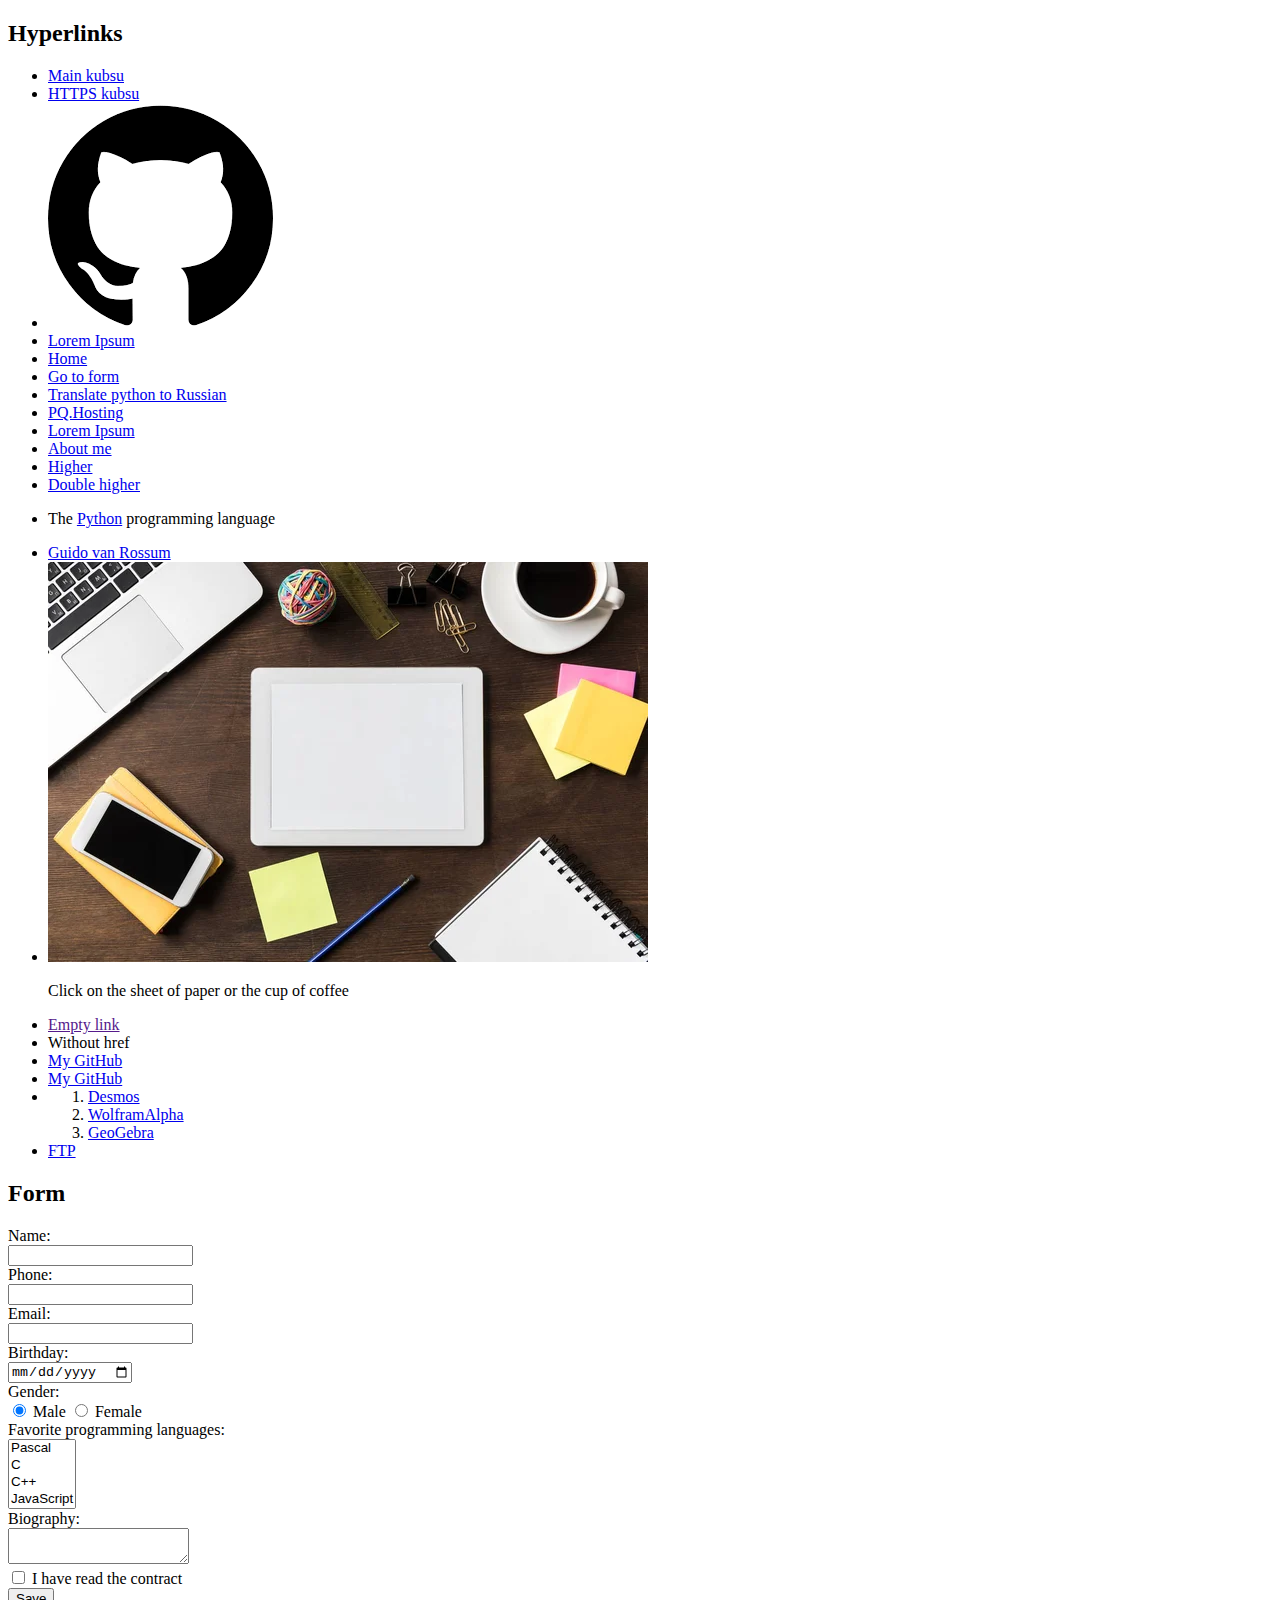
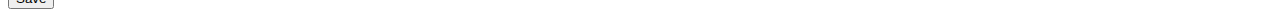
<file: task1/index.html>
<!DOCTYPE html>

<html lang="en">

  <head>
    <title>The first task</title>
  </head>

  <body>

    <main>
      <section id="hyperlinks">
        <h2>Hyperlinks</h2>

        <ul>
          <li>
            <a title="Main kubsu" href="http://www.kubsu.ru/ru">Main kubsu</a>
          </li>
          <li>
            <a title="HTTPS kubsu" href="https://www.kubsu.ru/ru">
              HTTPS kubsu</a>
          </li>
          <li>
            <a title="GitHub" href="https://github.com">
              <img src="logo.png" alt="GitHub logo" />
            </a>
          </li>
          <li>
            <a title="Lorem Ipsum" href="/lorem.html">Lorem Ipsum</a>
          </li>
          <li>
            <a title="Home" href="/">Home</a>
          </li>
          <li>
            <a title="Form" href="#form">Go to form</a>
          </li>
          <li>
            <a title="Translate python"
              href="https://translate.google.com/?sl=en&tl=ru&text=python">
              Translate python to Russian</a>
          </li>
          <li>
            <a title="PQ.Hosting"
              href="https://bill.pq.hosting/billmgr?id=10092024">
              PQ.Hosting</a>
          </li>
          <li>
            <a title="Lorem Ipsum" href="./lorem.html">Lorem Ipsum</a>
          </li>
          <li>
            <a title="About me" href="./about/me.html">About me</a>
          </li>
          <li>
            <a title="Higher" href="../higher">Higher</a>
          </li>
          <li>
            <a title="Double higher" href="../../dhigher">Double higher</a>
          </li>
          <li>
            <p>The <a title="CPython" href="https://github.com/python/cpython">
              Python</a> programming language</p>
          </li>
          <li>
            <a title="Guido van Rossum"
              href="https://en.wikipedia.org/wiki/Guido_van_Rossum#Python">
              Guido van Rossum
            </a>
          </li>
          <li>
            <img src="workmap.webp" alt="Workmap" usemap="#workmap" 
              style="width: 600px; height: 400px;"/>

            <map name="workmap">
              <area shape="rect" coords="200,100,440,290"
                alt="Sheet of paper" href="/lorem.html" title="Lorem Ipsum" />
              <area shape="circle" coords="505,10,83" alt="Coffee"
                href="https://en.wikipedia.org/wiki/Coffee" title="Coffee" />
            </map>

            <p>Click on the sheet of paper or the cup of coffee</p>
          </li>
          <li>
            <a title="Empty link" href="">Empty link</a>
          </li>
          <li>
            <a title="Without href">Without href</a>
          </li>
          <li>
            <a title="My GitHub" rel="nofollow"
              href="https://github.com/DiSkills">My GitHub</a>
          </li>
          <li>
            <!--noindex-->
            <a title="My GitHub" rel="nofollow"
              href="https://github.com/DiSkills">My GitHub</a>
            <!--/noindex-->
          </li>
          <li>
            <ol>
              <li>
                <a title="Desmos" href="https://www.desmos.com/">Desmos</a>
              </li>
              <li>
                <a title="WolframAlpha" href="https://www.wolframalpha.com/">
                  WolframAlpha</a>
              </li>
              <li>
                <a title="GeoGebra" href="https://www.geogebra.org/">
                  GeoGebra</a>
              </li>
            </ol>
          </li>
          <li>
            <a title="FTP" href="ftp://user:password@example.com/file.txt">
              FTP</a>
          </li>
        </ul>
      </section>

      <section id="form">
        <h2>Form</h2>

        <form action="/" method="POST">
          <label>
            Name:<br />
            <input name="name" required />
          </label><br />

          <label>
            Phone:<br />
            <input type="tel" name="phone" required />
          </label><br />

          <label>
            Email:<br />
            <input type="email" name="email" required />
          </label><br />

          <label>
            Birthday:<br />
            <input type="date" name="birthday" />
          </label><br />

          Gender:<br />
          <label>
            <input type="radio" checked="checked" name="gender"
              value="male" /> Male
          </label>
          <label>
            <input type="radio" name="gender" value="female" /> Female
          </label><br />

          <label>
            Favorite programming languages:<br />
            <select name="languages" multiple="multiple">
              <option value="Pascal">Pascal</option>
              <option value="C">C</option>
              <option value="C++">C++</option>
              <option value="JavaScript">JavaScript</option>
              <option value="PHP">PHP</option>
              <option value="Python">Python</option>
              <option value="Java">Java</option>
              <option value="Haskel">Haskel</option>
              <option value="Clojure">Clojure</option>
              <option value="Prolog">Prolog</option>
              <option value="Scala">Scala</option>
            </select>
          </label><br />

          <label>
            Biography:<br />
            <textarea name="biography"></textarea>
          </label><br />

          <label>
            <input type="checkbox" name="familiarized" required />
            I have read the contract
          </label><br />

          <button type="submit">Save</button>
        </form>
      </section>
    </main>

  </body>

</html>
</file>
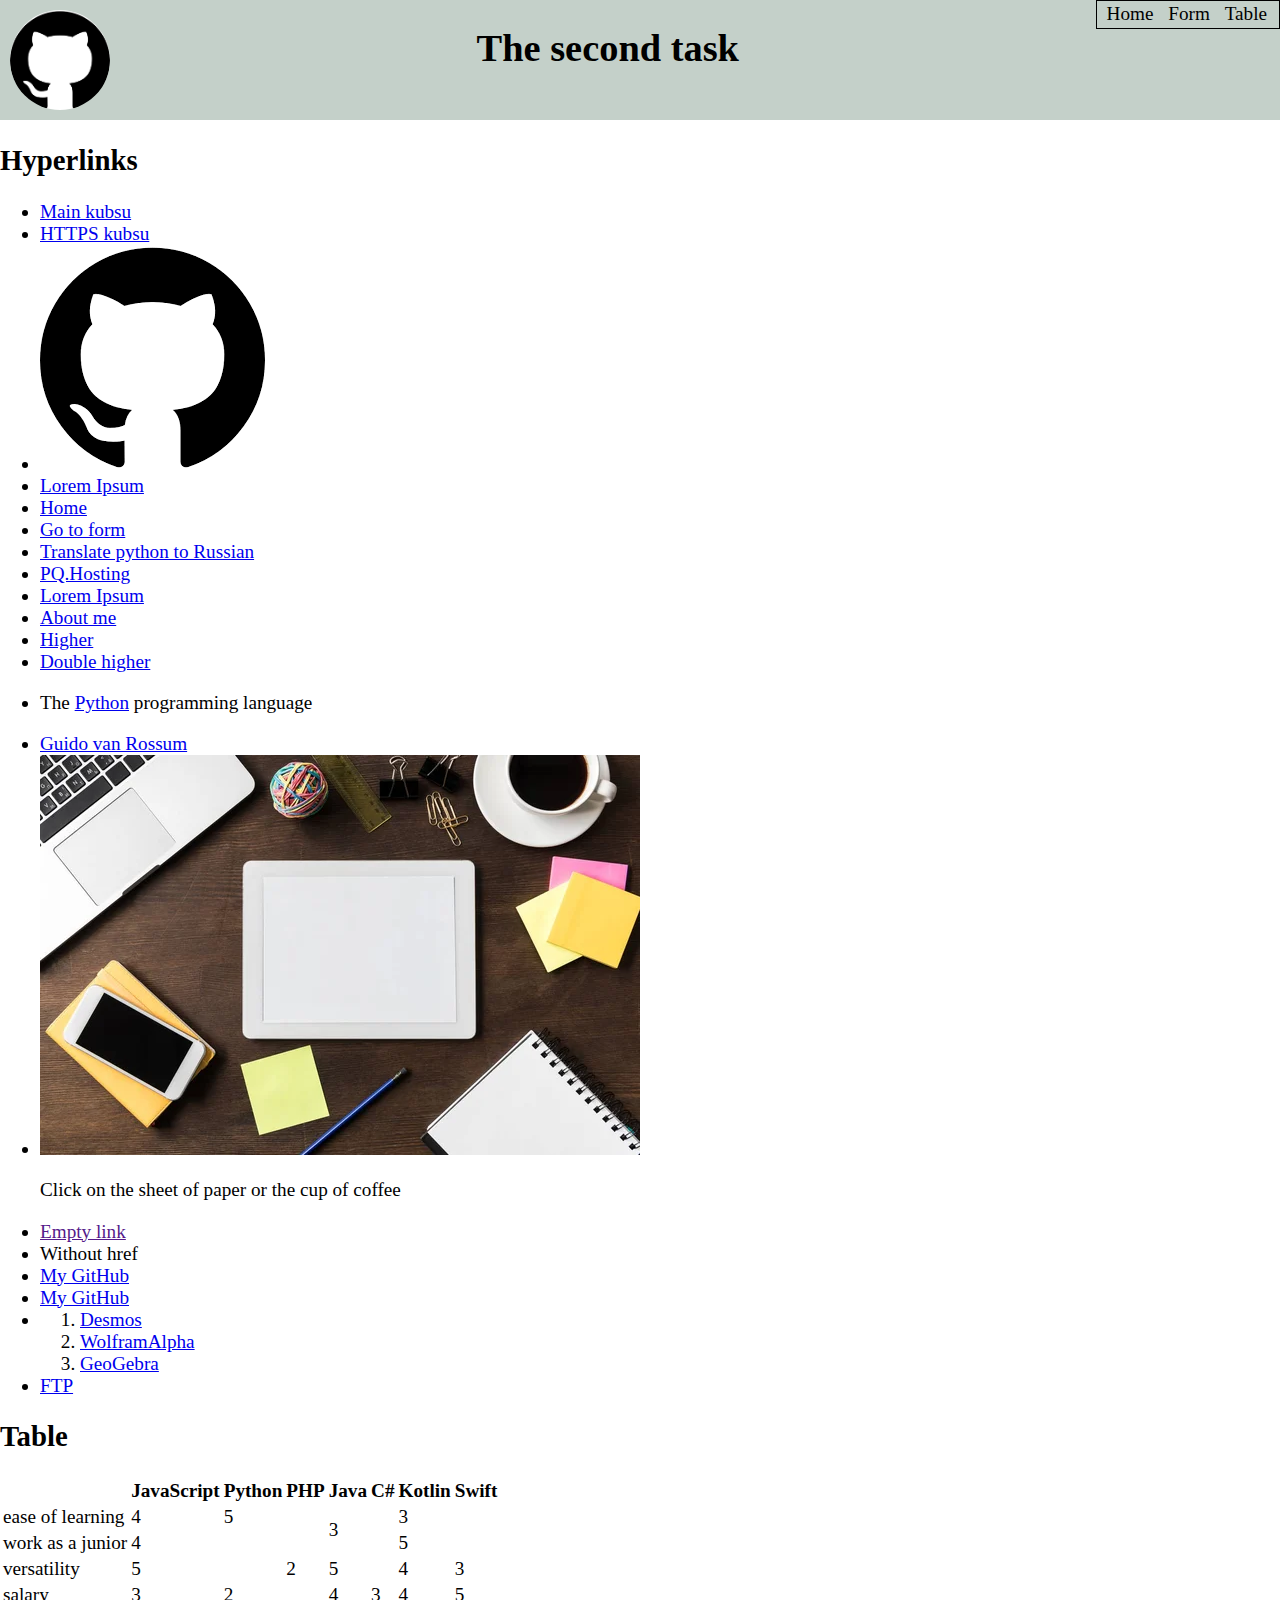
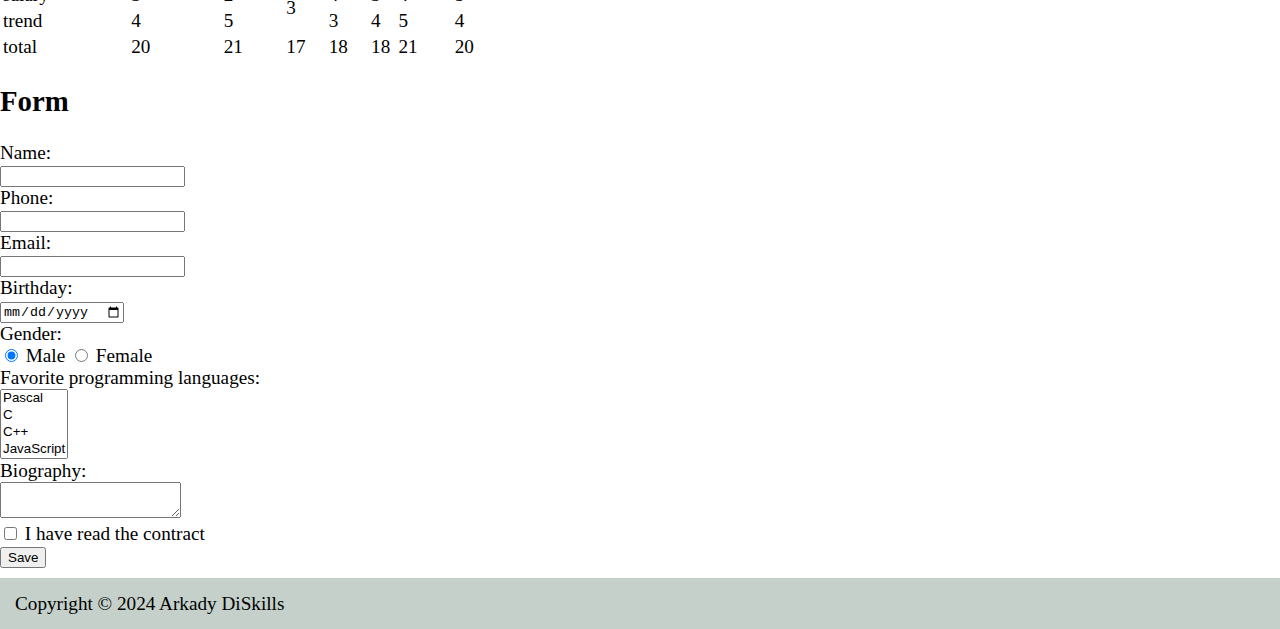
<file: task2/index.html>
<!DOCTYPE html>

<html lang="en">

  <head>
    <title>The second task</title>

    <link rel="stylesheet" href="style.css" />
  </head>

  <body>

    <header>
      <img id="main-logo" src="logo.png" alt="logo" />

      <h1 id="site-name">The second task</h1>

      <nav>
        <ul>
          <li>
            <a title="Home" href="/">Home</a>
          </li>
          <li>
            <a title="Form" href="#form">Form</a>
          </li>
          <li>
            <a title="Table" href="#table">Table</a>
          </li>
        </ul>
      </nav>
    </header>

    <main>
      <section class="content" id="hyperlinks">
        <h2>Hyperlinks</h2>

        <ul>
          <li>
            <a title="Main kubsu" href="http://www.kubsu.ru/ru">Main kubsu</a>
          </li>
          <li>
            <a title="HTTPS kubsu" href="https://www.kubsu.ru/ru">
              HTTPS kubsu</a>
          </li>
          <li>
            <a title="GitHub" href="https://github.com">
              <img src="logo.png" alt="GitHub logo" />
            </a>
          </li>
          <li>
            <a title="Lorem Ipsum" href="/lorem.html">Lorem Ipsum</a>
          </li>
          <li>
            <a title="Home" href="/">Home</a>
          </li>
          <li>
            <a title="Form" href="#form">Go to form</a>
          </li>
          <li>
            <a title="Translate python"
              href="https://translate.google.com/?sl=en&tl=ru&text=python">
              Translate python to Russian</a>
          </li>
          <li>
            <a title="PQ.Hosting"
              href="https://bill.pq.hosting/billmgr?id=10092024">
              PQ.Hosting</a>
          </li>
          <li>
            <a title="Lorem Ipsum" href="./lorem.html">Lorem Ipsum</a>
          </li>
          <li>
            <a title="About me" href="./about/me.html">About me</a>
          </li>
          <li>
            <a title="Higher" href="../higher">Higher</a>
          </li>
          <li>
            <a title="Double higher" href="../../dhigher">Double higher</a>
          </li>
          <li>
            <p>The <a title="CPython" href="https://github.com/python/cpython">
              Python</a> programming language</p>
          </li>
          <li>
            <a title="Guido van Rossum"
              href="https://en.wikipedia.org/wiki/Guido_van_Rossum#Python">
              Guido van Rossum
            </a>
          </li>
          <li>
            <img id="workmap" src="workmap.webp" alt="Workmap"
              usemap="#workmap" />

            <map name="workmap">
              <area shape="rect" coords="200,100,440,290"
                alt="Sheet of paper" href="/lorem.html" title="Lorem Ipsum" />
              <area shape="circle" coords="505,10,83" alt="Coffee"
                href="https://en.wikipedia.org/wiki/Coffee" title="Coffee" />
            </map>

            <p>Click on the sheet of paper or the cup of coffee</p>
          </li>
          <li>
            <a title="Empty link" href="">Empty link</a>
          </li>
          <li>
            <a title="Without href">Without href</a>
          </li>
          <li>
            <a title="My GitHub" rel="nofollow"
              href="https://github.com/DiSkills">My GitHub</a>
          </li>
          <li>
            <!--noindex-->
            <a title="My GitHub" rel="nofollow"
              href="https://github.com/DiSkills">My GitHub</a>
            <!--/noindex-->
          </li>
          <li>
            <ol>
              <li>
                <a title="Desmos" href="https://www.desmos.com/">Desmos</a>
              </li>
              <li>
                <a title="WolframAlpha" href="https://www.wolframalpha.com/">
                  WolframAlpha</a>
              </li>
              <li>
                <a title="GeoGebra" href="https://www.geogebra.org/">
                  GeoGebra</a>
              </li>
            </ol>
          </li>
          <li>
            <a title="FTP" href="ftp://user:password@example.com/file.txt">
              FTP</a>
          </li>
        </ul>
      </section>

      <section class="content" id="table">
        <h2>Table</h2>

        <table>
          <thead>
            <tr>
              <th></th>
              <th>JavaScript</th>
              <th>Python</th>
              <th>PHP</th>
              <th>Java</th>
              <th>C#</th>
              <th>Kotlin</th>
              <th>Swift</th>
            </tr>
          </thead>
          <tbody>
            <tr>
              <td>ease of learning</td>
              <td>4</td>
              <td colspan="2">5</td>
              <td colspan="2" rowspan="2">3</td>
              <td colspan="2">3</td>
            </tr>
            <tr>
              <td>work as a junior</td>
              <td colspan="3">4</td>
              <td colspan="2">5</td>
            </tr>
            <tr>
              <td>versatility</td>
              <td colspan="2">5</td>
              <td>2</td>
              <td colspan="2">5</td>
              <td>4</td>
              <td>3</td>
            </tr>
            <tr>
              <td>salary</td>
              <td>3</td>
              <td>2</td>
              <td rowspan="2">3</td>
              <td>4</td>
              <td>3</td>
              <td>4</td>
              <td>5</td>
            </tr>
            <tr>
              <td>trend</td>
              <td>4</td>
              <td>5</td>
              <td>3</td>
              <td>4</td>
              <td>5</td>
              <td>4</td>
            </tr>
            <tr>
              <td>total</td>
              <td>20</td>
              <td>21</td>
              <td>17</td>
              <td>18</td>
              <td>18</td>
              <td>21</td>
              <td>20</td>
            </tr>
          </tbody>
        </table>
      </section>

      <section class="content" id="form">
        <h2>Form</h2>

        <form action="/" method="POST">
          <label>
            Name:<br />
            <input name="name" required />
          </label><br />

          <label>
            Phone:<br />
            <input type="tel" name="phone" required />
          </label><br />

          <label>
            Email:<br />
            <input type="email" name="email" required />
          </label><br />

          <label>
            Birthday:<br />
            <input type="date" name="birthday" />
          </label><br />

          Gender:<br />
          <label>
            <input type="radio" checked="checked" name="gender"
              value="male" /> Male
          </label>
          <label>
            <input type="radio" name="gender" value="female" /> Female
          </label><br />

          <label>
            Favorite programming languages:<br />
            <select name="languages" multiple="multiple">
              <option value="Pascal">Pascal</option>
              <option value="C">C</option>
              <option value="C++">C++</option>
              <option value="JavaScript">JavaScript</option>
              <option value="PHP">PHP</option>
              <option value="Python">Python</option>
              <option value="Java">Java</option>
              <option value="Haskel">Haskel</option>
              <option value="Clojure">Clojure</option>
              <option value="Prolog">Prolog</option>
              <option value="Scala">Scala</option>
            </select>
          </label><br />

          <label>
            Biography:<br />
            <textarea name="biography"></textarea>
          </label><br />

          <label>
            <input type="checkbox" name="familiarized" required />
            I have read the contract
          </label><br />

          <button type="submit">Save</button>
        </form>
      </section>
    </main>

    <footer>
      <div>
        Copyright &copy;
        <time datetime="2024">2024</time>
        Arkady DiSkills
      </div>
    </footer>

  </body>

</html>
</file>
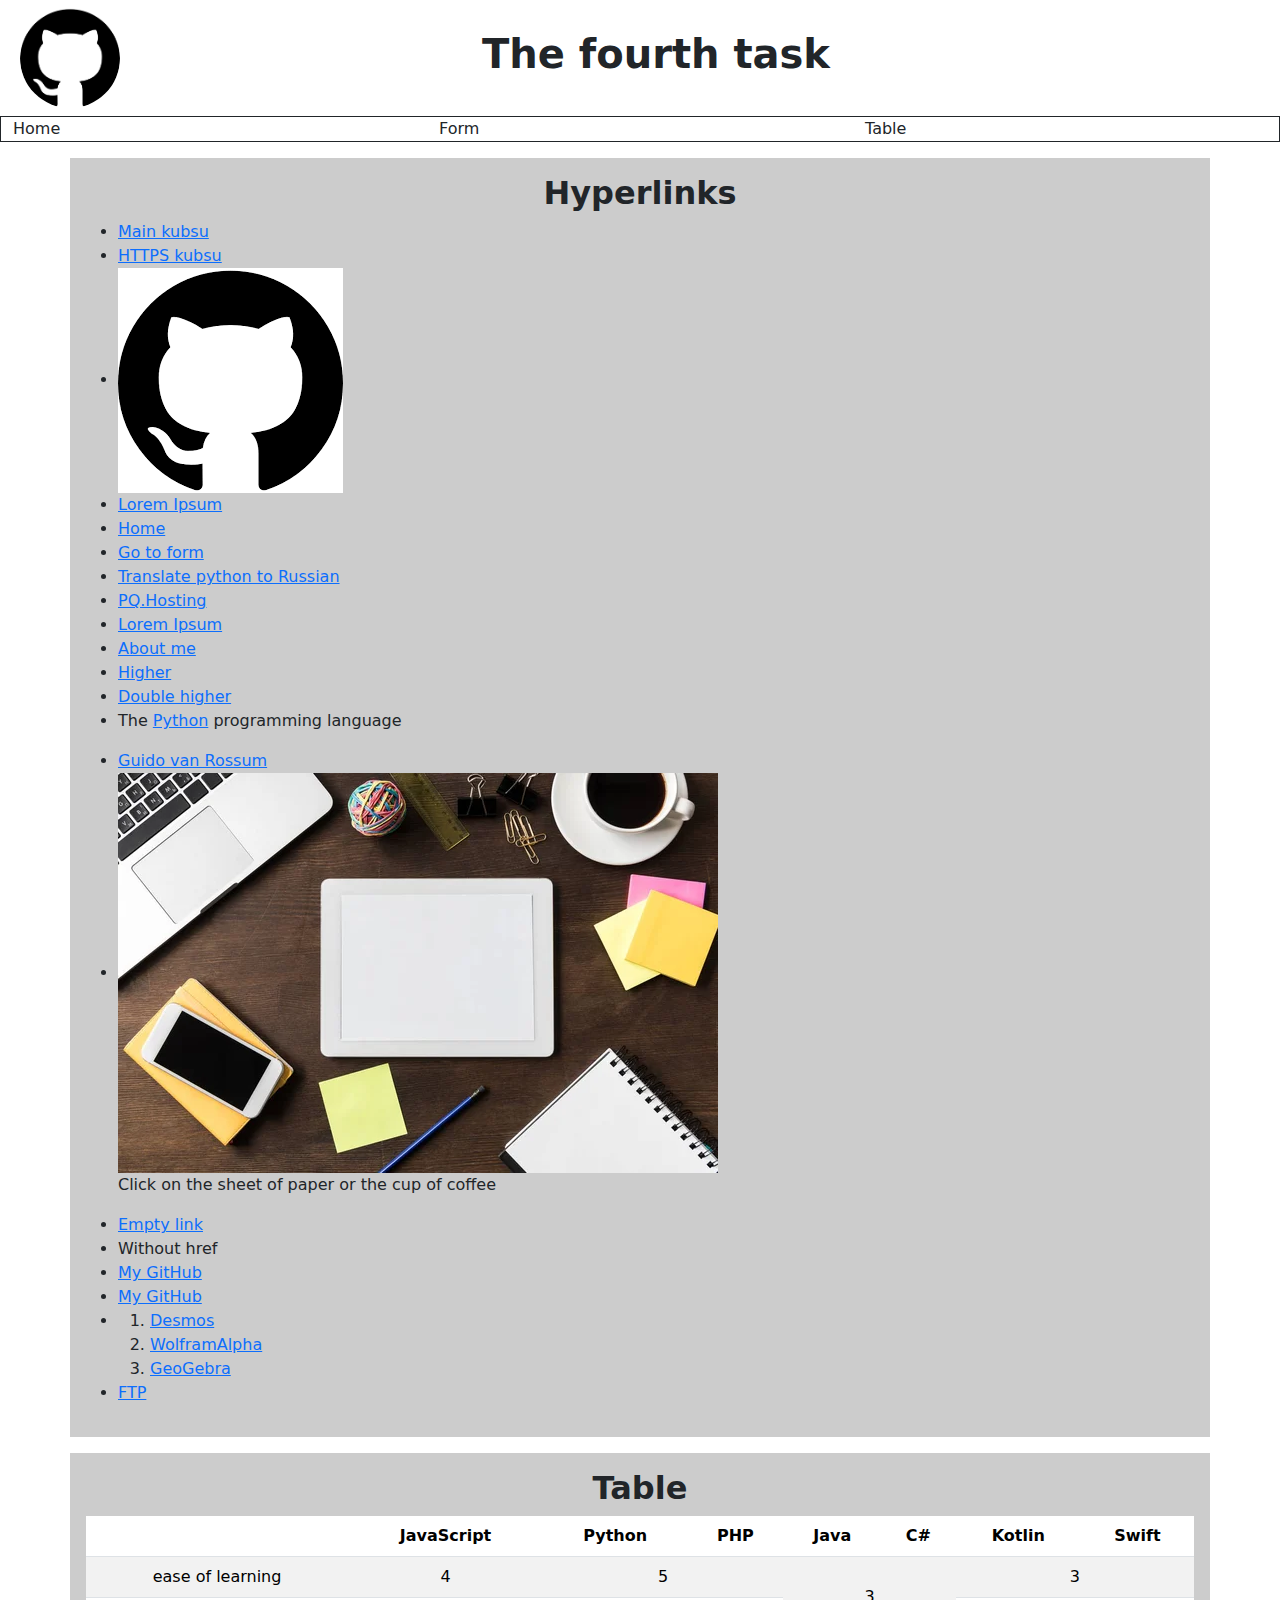
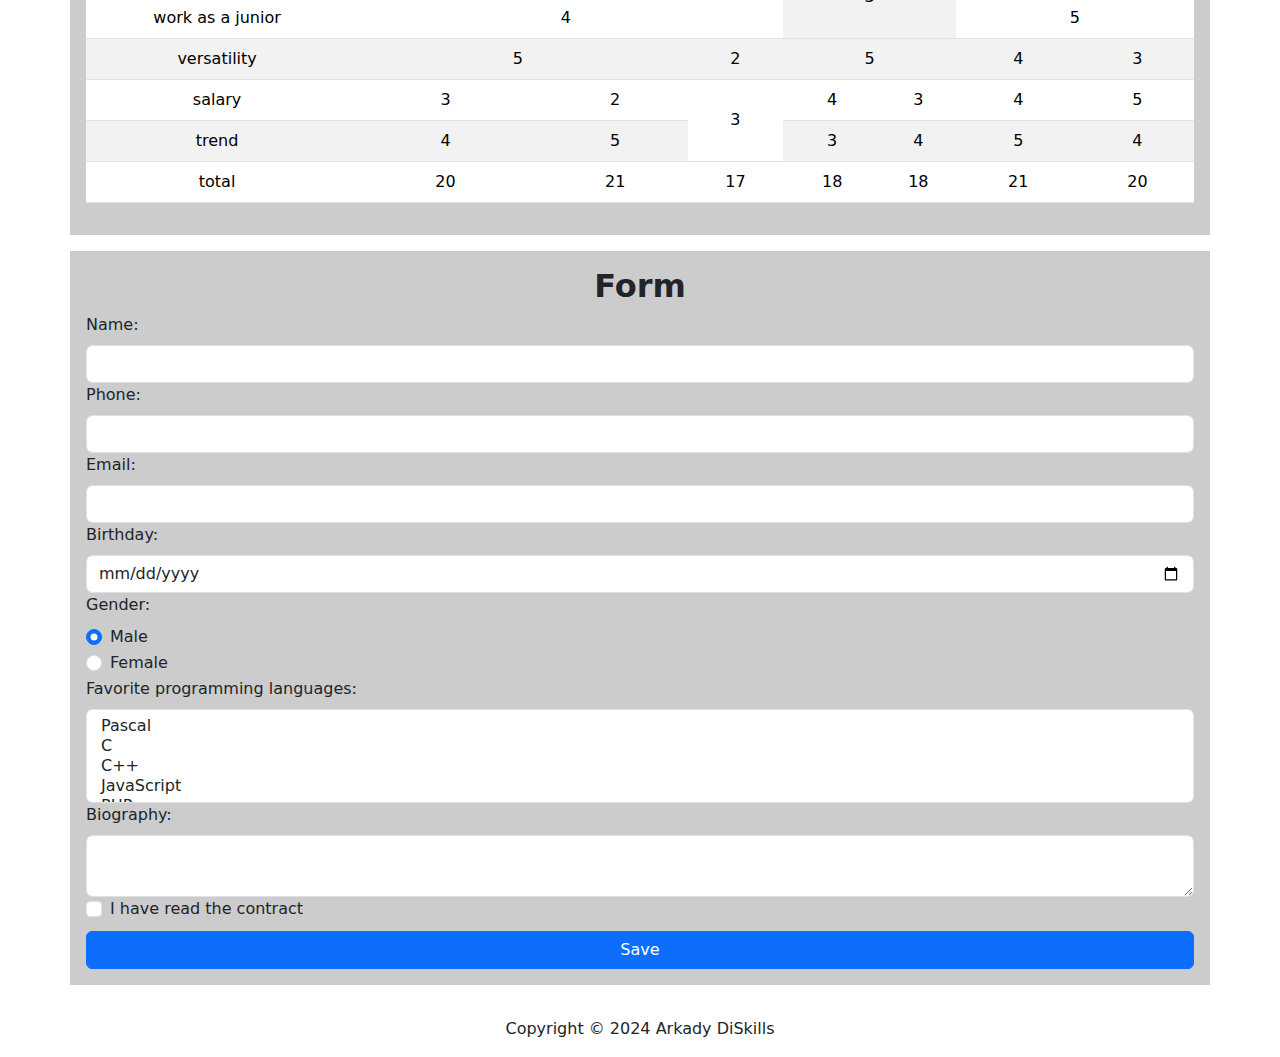
<file: task4/index.html>
<!DOCTYPE html>

<html lang="en">

  <head>
    <title>The fourth task</title>

    <meta name="viewport" content="width=device-width, initial-scale=1" />

    <link
      href="https://cdn.jsdelivr.net/npm/bootstrap@5.3.3/dist/css/bootstrap.min.css"
      integrity="sha384-QWTKZyjpPEjISv5WaRU9OFeRpok6YctnYmDr5pNlyT2bRjXh0JMhjY6hW+ALEwIH"
      rel="stylesheet" crossorigin="anonymous"/>
    <link rel="stylesheet" href="style.css"/>
  </head>

  <body>

    <header>
      <div class="container-fluid">
        <div class="row align-items-center">
          <div class="logo col-3 col-sm-1 m-2">
            <img class="logo__img rounded-circle" src="logo.png" alt="logo" />
          </div>
          <div class="col col-sm-10">
            <h1 class="text-center fw-bold">The fourth task</h1>
          </div>
        </div>

        <nav class="row border border-dark">
          <div class="col-sm">
            <a class="link-dark link-underline link-underline-opacity-0"
              title="Home" href="/">Home</a>
          </div>
          <div class="col-sm">
            <a class="link-dark link-underline link-underline-opacity-0"
              title="Form" href="#form">Form</a>
          </div>
          <div class="col-sm">
            <a class="link-dark link-underline link-underline-opacity-0"
              title="Table" href="#table">Table</a>
          </div>
        </nav>
      </div>
    </header>

    <main class="main container g-0 d-flex flex-column justify-content-center">
      <section class="content order-2 order-sm-1 mt-3 p-3" id="hyperlinks">
        <h2 class="text-center fw-bold">Hyperlinks</h2>

        <ul>
          <li>
            <a title="Main kubsu" href="http://www.kubsu.ru/ru">Main kubsu</a>
          </li>
          <li>
            <a title="HTTPS kubsu" href="https://www.kubsu.ru/ru">
              HTTPS kubsu</a>
          </li>
          <li>
            <a title="GitHub" href="https://github.com">
              <img src="logo.png" alt="GitHub logo" />
            </a>
          </li>
          <li>
            <a title="Lorem Ipsum" href="/lorem.html">Lorem Ipsum</a>
          </li>
          <li>
            <a title="Home" href="/">Home</a>
          </li>
          <li>
            <a title="Form" href="#form">Go to form</a>
          </li>
          <li>
            <a title="Translate python"
              href="https://translate.google.com/?sl=en&tl=ru&text=python">
              Translate python to Russian</a>
          </li>
          <li>
            <a title="PQ.Hosting"
              href="https://bill.pq.hosting/billmgr?id=10092024">
              PQ.Hosting</a>
          </li>
          <li>
            <a title="Lorem Ipsum" href="./lorem.html">Lorem Ipsum</a>
          </li>
          <li>
            <a title="About me" href="./about/me.html">About me</a>
          </li>
          <li>
            <a title="Higher" href="../higher">Higher</a>
          </li>
          <li>
            <a title="Double higher" href="../../dhigher">Double higher</a>
          </li>
          <li>
            <p>The <a title="CPython" href="https://github.com/python/cpython">
              Python</a> programming language</p>
          </li>
          <li>
            <a title="Guido van Rossum"
              href="https://en.wikipedia.org/wiki/Guido_van_Rossum#Python">
              Guido van Rossum
            </a>
          </li>
          <li>
            <img id="workmap" src="workmap.webp" alt="Workmap"
              usemap="#workmap" />

            <map name="workmap">
              <area shape="rect" coords="100,50,220,145"
                alt="Sheet of paper" href="/lorem.html" title="Lorem Ipsum" />
              <area shape="circle" coords="252,5,41" alt="Coffee"
                href="https://en.wikipedia.org/wiki/Coffee" title="Coffee" />
            </map>

            <p>Click on the sheet of paper or the cup of coffee</p>
          </li>
          <li>
            <a title="Empty link" href="">Empty link</a>
          </li>
          <li>
            <a title="Without href">Without href</a>
          </li>
          <li>
            <a title="My GitHub" rel="nofollow"
              href="https://github.com/DiSkills">My GitHub</a>
          </li>
          <li>
            <!--noindex-->
            <a title="My GitHub" rel="nofollow"
              href="https://github.com/DiSkills">My GitHub</a>
            <!--/noindex-->
          </li>
          <li>
            <ol>
              <li>
                <a title="Desmos" href="https://www.desmos.com/">Desmos</a>
              </li>
              <li>
                <a title="WolframAlpha" href="https://www.wolframalpha.com/">
                  WolframAlpha</a>
              </li>
              <li>
                <a title="GeoGebra" href="https://www.geogebra.org/">
                  GeoGebra</a>
              </li>
            </ol>
          </li>
          <li>
            <a title="FTP" href="ftp://user:password@example.com/file.txt">
              FTP</a>
          </li>
        </ul>
      </section>

      <section class="content order-1 order-sm-2 mt-3 p-3" id="table">
        <h2 class="text-center fw-bold">Table</h2>

        <div class="table-responsive">
          <table class="table table-striped">
            <thead class="align-middle text-center">
              <tr>
                <th></th>
                <th>JavaScript</th>
                <th>Python</th>
                <th>PHP</th>
                <th>Java</th>
                <th>C#</th>
                <th>Kotlin</th>
                <th>Swift</th>
              </tr>
            </thead>
            <tbody class="text-center align-middle">
              <tr>
                <td>ease of learning</td>
                <td>4</td>
                <td colspan="2">5</td>
                <td colspan="2" rowspan="2">3</td>
                <td colspan="2">3</td>
              </tr>
              <tr>
                <td>work as a junior</td>
                <td colspan="3">4</td>
                <td colspan="2">5</td>
              </tr>
              <tr>
                <td>versatility</td>
                <td colspan="2">5</td>
                <td>2</td>
                <td colspan="2">5</td>
                <td>4</td>
                <td>3</td>
              </tr>
              <tr>
                <td>salary</td>
                <td>3</td>
                <td>2</td>
                <td rowspan="2">3</td>
                <td>4</td>
                <td>3</td>
                <td>4</td>
                <td>5</td>
              </tr>
              <tr>
                <td>trend</td>
                <td>4</td>
                <td>5</td>
                <td>3</td>
                <td>4</td>
                <td>5</td>
                <td>4</td>
              </tr>
              <tr>
                <td>total</td>
                <td>20</td>
                <td>21</td>
                <td>17</td>
                <td>18</td>
                <td>18</td>
                <td>21</td>
                <td>20</td>
              </tr>
            </tbody>
          </table>
        </div>
      </section>

      <section class="content order-3 order-sm-3 mt-3 p-3" id="form">
        <h2 class="text-center fw-bold">Form</h2>

        <form action="/" method="POST">
          <label for="name" class="form-label">Name:</label>
          <input class="form-control" name="name" id="name" required />

          <label for="phone" class="form-label">Phone:</label>
          <input class="form-control" type="tel" name="phone" id="phone"
            required />

          <label for="email" class="form-label">Email:</label>
          <input class="form-control" type="email" name="email" id="email"
            required />

          <label for="birthday" class="form-label">Birthday:</label>
          <input class="form-control" type="date" name="birthday"
            id="birthday" />

          <label class="form-label">Gender:</label>
          <div class="form-check">
            <input class="form-check-input" type="radio" checked="checked"
              name="gender" value="male" id="male" />
            <label class="form-check-label" for="male">Male</label>
          </div>
          <div class="form-check">
            <input class="form-check-input" type="radio" name="gender"
              value="female" id="female" />
            <label class="form-check-label" for="female">Female</label>
          </div>

          <label class="form-label" for="languages">
            Favorite programming languages:</label>
          <select class="form-select" id="languages" name="languages"
            multiple="multiple">
              <option value="Pascal">Pascal</option>
              <option value="C">C</option>
              <option value="C++">C++</option>
              <option value="JavaScript">JavaScript</option>
              <option value="PHP">PHP</option>
              <option value="Python">Python</option>
              <option value="Java">Java</option>
              <option value="Haskel">Haskel</option>
              <option value="Clojure">Clojure</option>
              <option value="Prolog">Prolog</option>
              <option value="Scala">Scala</option>
          </select>

          <label class="form-label" for="biography">Biography:</label>
          <textarea class="form-control" id="biography" name="biography">
          </textarea>

          <div class="form-check">
            <label class="form-check-label" for="checkbox">
              I have read the contract</label>
            <input class="form-check-input" type="checkbox"
              name="familiarized" id="checkbox" required />
          </div>

          <button class="btn btn-primary w-100 mt-2" type="submit">
            Save</button>
        </form>
      </section>
    </main>

    <footer class="mt-3 p-3">
      <div class="text-center">
        Copyright &copy;
        <time datetime="2024">2024</time>
        Arkady DiSkills
      </div>
    </footer>

  </body>

</html>
</file>
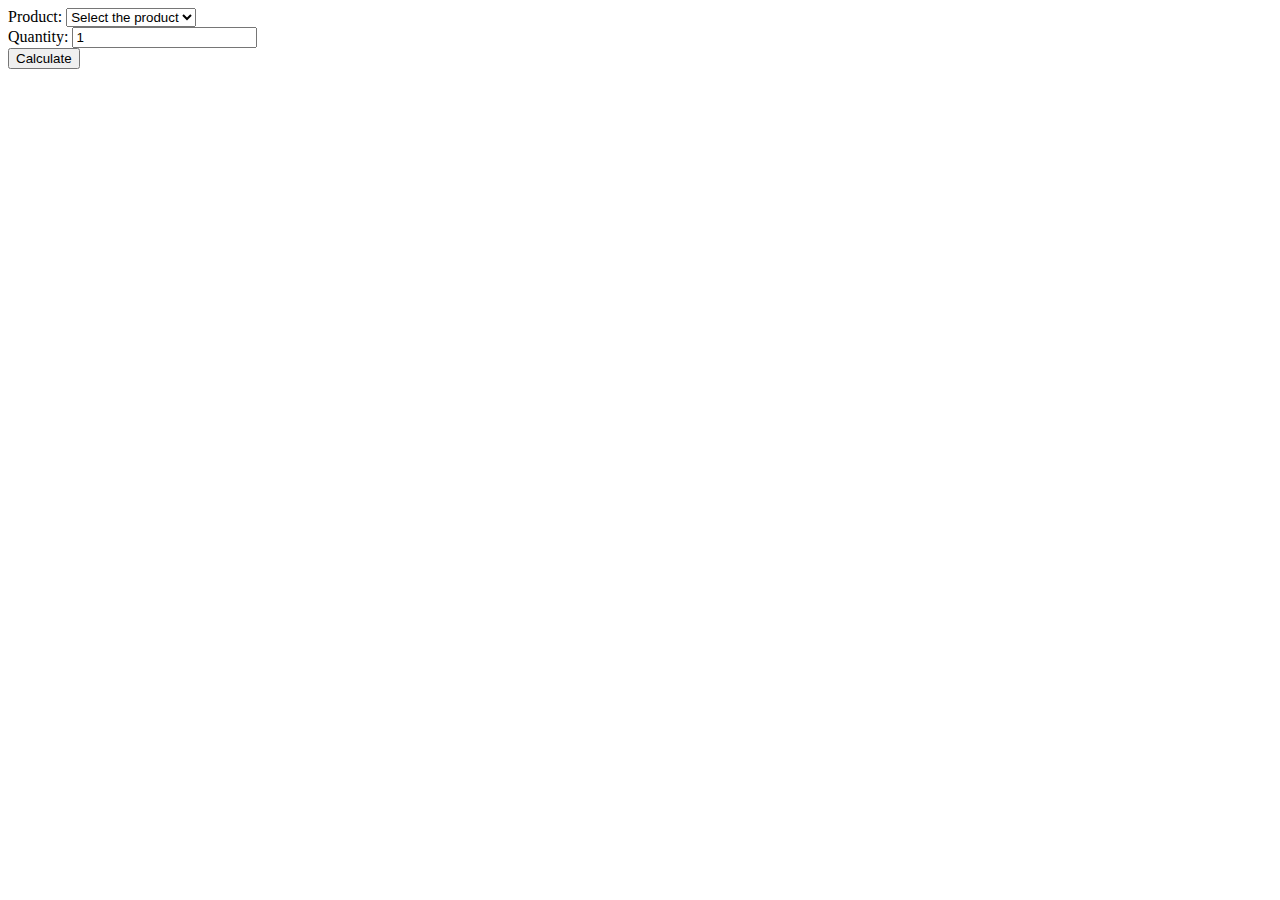
<file: task5/index.html>
<!DOCTYPE html>

<html lang="en">
  <head>
    <title>The fifth task</title>
    <script src="calc.js" defer></script>
  </head>

  <body>

    <form>
      <label for="product">Product:</label>
      <select id="product" name="product" required>
          <option value="">Select the product</option>
          <option value="2000">Smuta</option>
          <option value="435">Volcanoids</option>
          <option value="2500">Atomic Heart</option>
          <option value="1799">Pacific Drive</option>
      </select><br />

      <label for="quantity">Quantity:</label>
      <input id="quantity" name="quantity"
        min="1" value="1" required type="number" /><br />

      <button id="btn" type="submit">Calculate</button>
    </form>

    <div id="result"></div>

  </body>
</html>
</file>
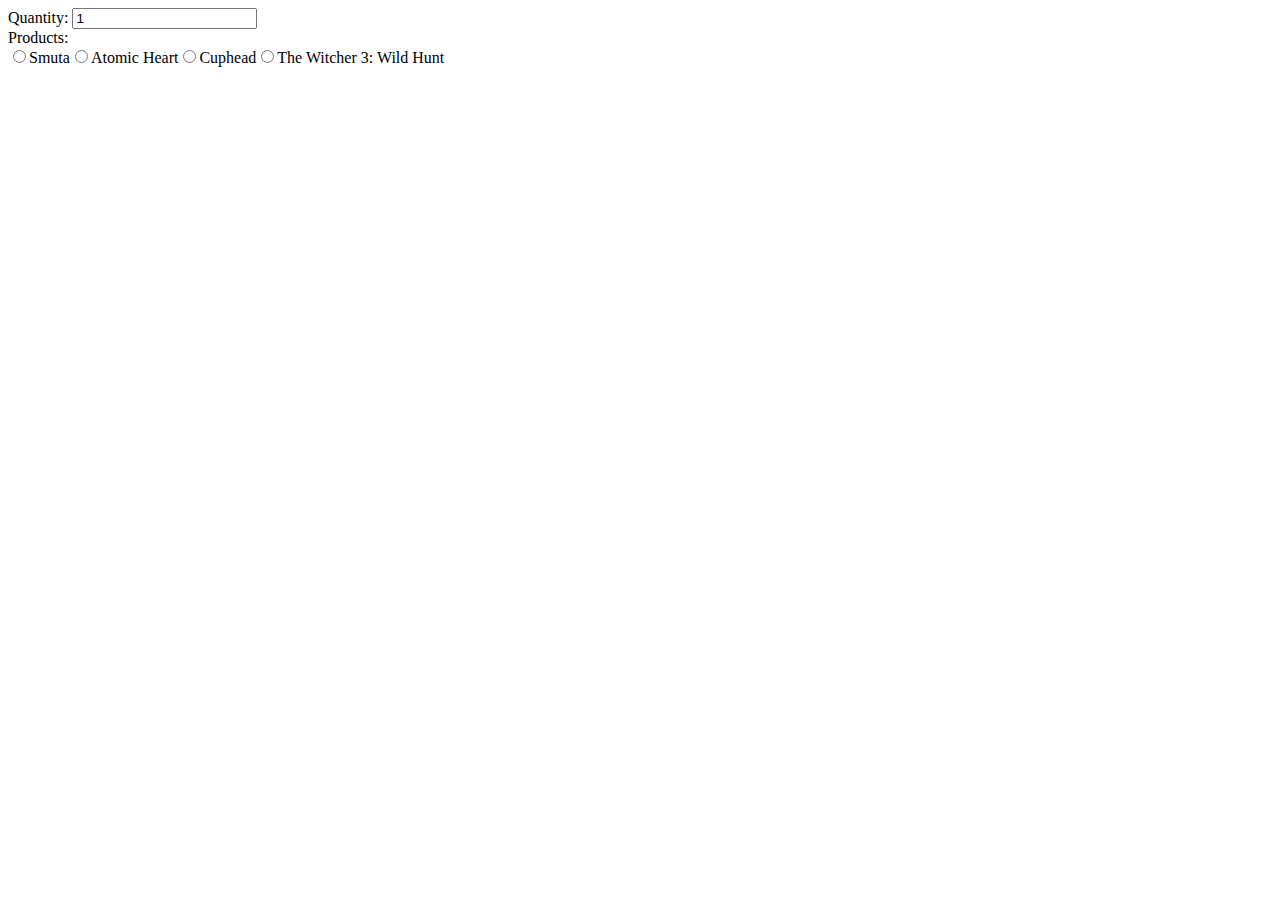
<file: task6/index.html>
<!DOCTYPE html>

<html lang="en">
  <head>
    <title>The sixth task</title>
    <script src="calc.js" defer></script>
  </head>

  <body>

    <form>
      <label for="quantity">Quantity:</label>
      <input id="quantity" name="quantity"
        min="1" value="1" required type="number" /><br />

      <label for="products">Products:</label><br />
      <div id="products">
      </div>

      <div id="options">
      </div>

      <div id="properties">
      </div>
    </form>

    <div id="result"></div>

  </body>
</html>
</file>
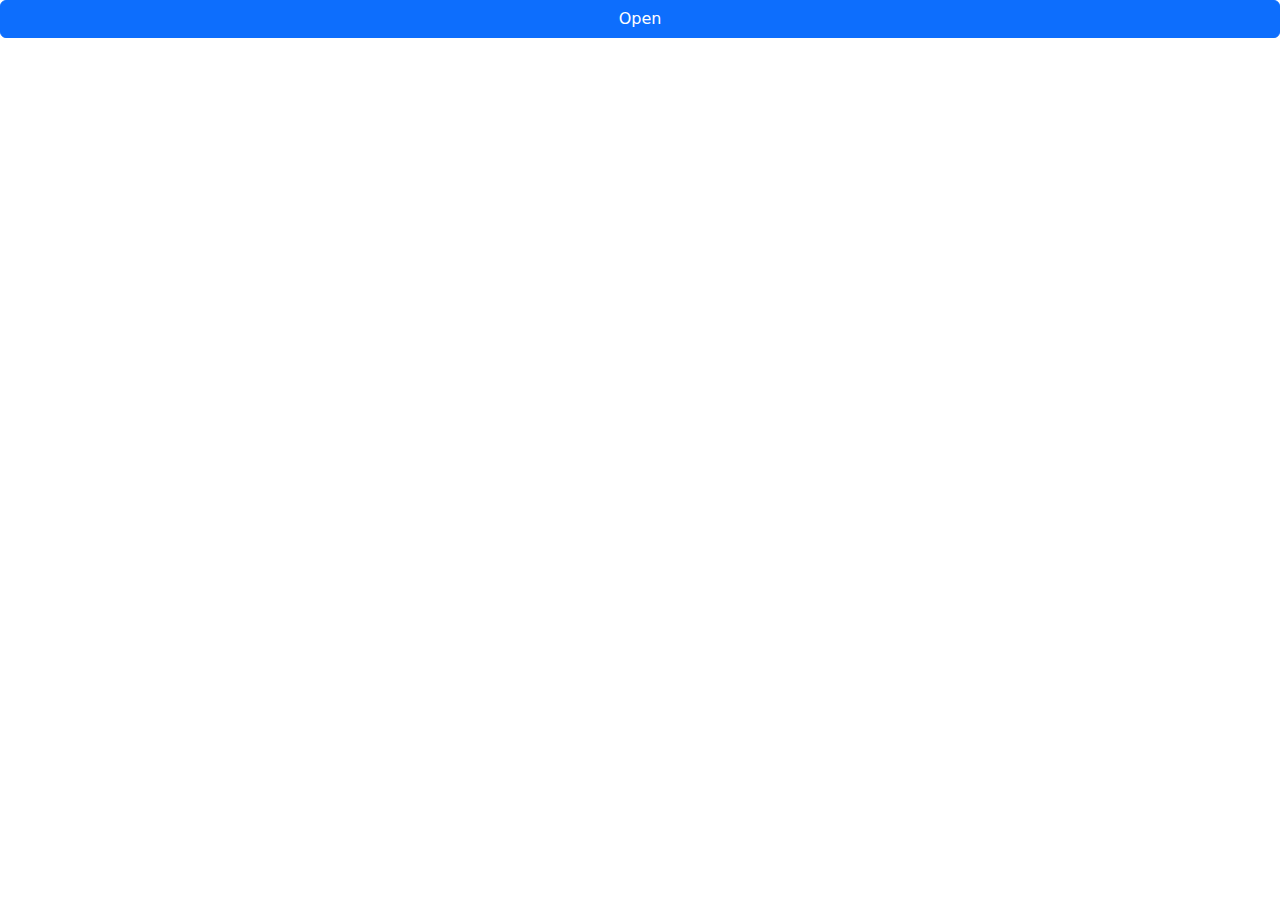
<file: task8/index.html>
<!DOCTYPE html>

<html lang="en">

  <head>
    <meta name="viewport" content="width=device-width, initial-scale=1.0" />

    <title>Task 8</title>

    <link rel="stylesheet"
      href="https://cdn.jsdelivr.net/npm/bootstrap@5.3.3/dist/css/bootstrap.min.css"
    />
    <script defer
      src="https://cdn.jsdelivr.net/npm/bootstrap@5.3.3/dist/js/bootstrap.bundle.min.js">
    </script>
    <script src="modal.js" defer></script>
  </head>

  <body class="fs-120p ff-sans-serif">

    <button type="button" class="btn btn-primary container-fluid"
      data-bs-toggle="modal" data-bs-target="#exampleModal" id="buttonModal">
      Open</button>
    <div class="modal fade" id="exampleModal" tabindex="-1" aria-hidden="true"
      aria-labelledby="exampleModalLabel" data-bs-backdrop="static">
      <div class="modal-dialog modal-dialog-centered">
         <div class="modal-content">
           <div class="modal-header">
             <h1 class="modal-title fs-5" id="exampleModalLabel">Form</h1>
               <button type="button" class="btn-close"
                data-bs-dismiss="modal" aria-label="Close" id="buttonClose">
               </button>
           </div>
           <div class="modal-body">
             <form action="/" method="POST" class="px-2">
               <label class="form-control border-0 form-label">
                 Name: <input name="name" required class="form-control" />
               </label>

               <label class="form-control border-0 form-label">
                 Email: <input type="email" name="email" required
                          class="form-control" />
               </label>

               <label class="form-control border-0 form-label">
                 Phone: <input type="tel" name="phone" required
                          class="form-control" />
               </label>

               <label class="form-control border-0 form-label">
                 Organization: <input name="organization" required
                                 class="form-control" />
               </label>

               <label class="form-control border-0 form-label">
                 Message: <textarea class="form-control" name="message"></textarea>
               </label>

               <label class="form-control border-0 form-label">
                 <input type="checkbox" class="form-check-input" required
                   name="familiarized" />
                 I have read the contract
               </label>

               <button class="btn btn-primary w-100 mt-2" type="submit">
                 Save</button>
             </form>
           </div>
         </div>
      </div>
    </div>

    <p class="response text-center my-4"></p>
  </body>

</html>
</file>
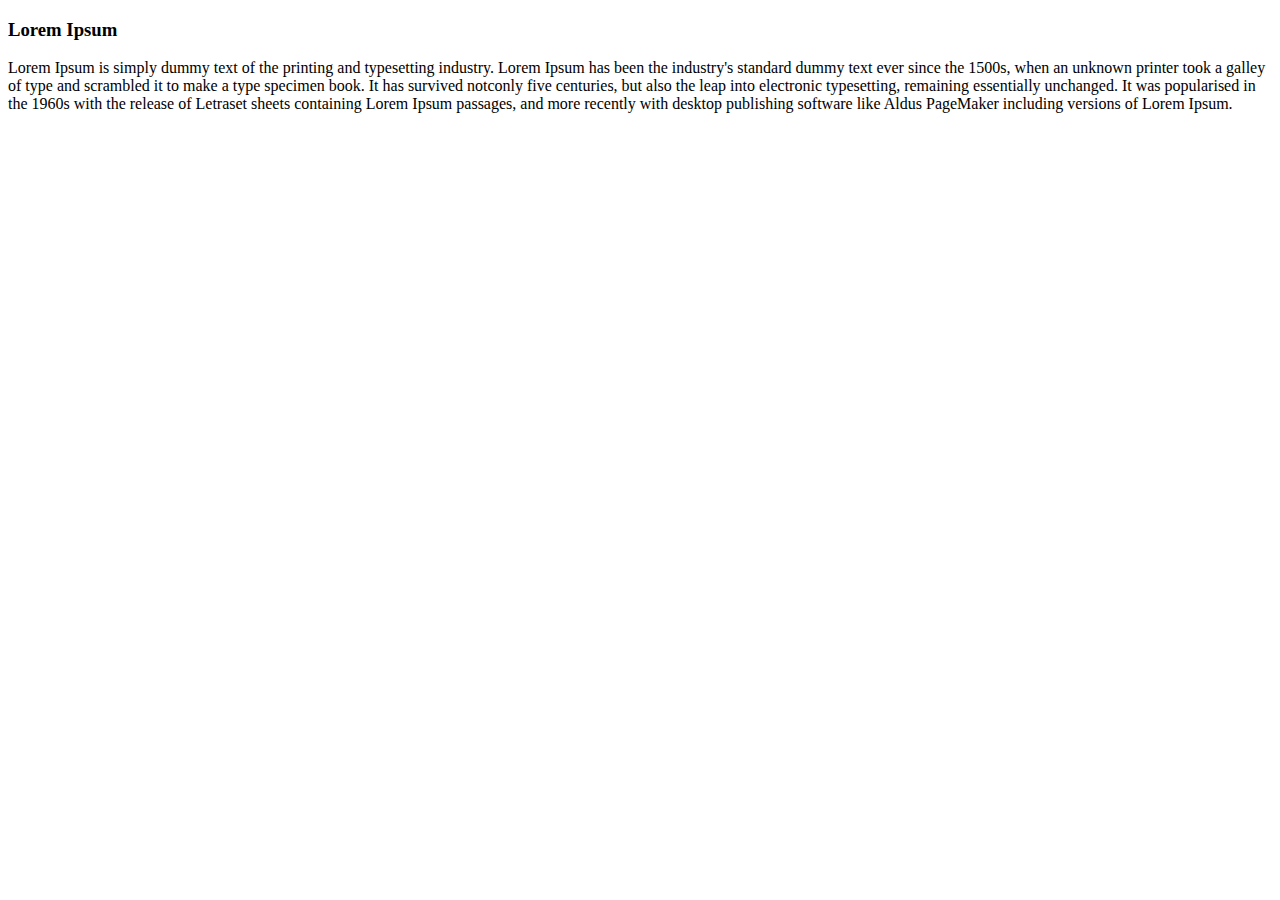
<file: lorem.html>
<!DOCTYPE html>

<html lang="en">

  <head>
    <title>Lorem Ipsum</title>
  </head>

  <body>

    <main>
      <section id="lorem">
        <h3>Lorem Ipsum</h3>

        <div>
          <p>Lorem Ipsum is simply dummy text of the printing and typesetting
            industry. Lorem Ipsum has been the industry's standard dummy text
            ever since the 1500s, when an unknown printer took a galley of
            type and scrambled it to make a type specimen book. It has
            survived notconly five centuries, but also the leap into
            electronic typesetting, remaining essentially unchanged. It was
            popularised in the 1960s with the release of Letraset sheets
            containing Lorem Ipsum passages, and more recently with desktop
            publishing software like Aldus PageMaker including versions of
            Lorem Ipsum.</p>
        </div>
      </section>
    </main>

  </body>

</html>
</file>
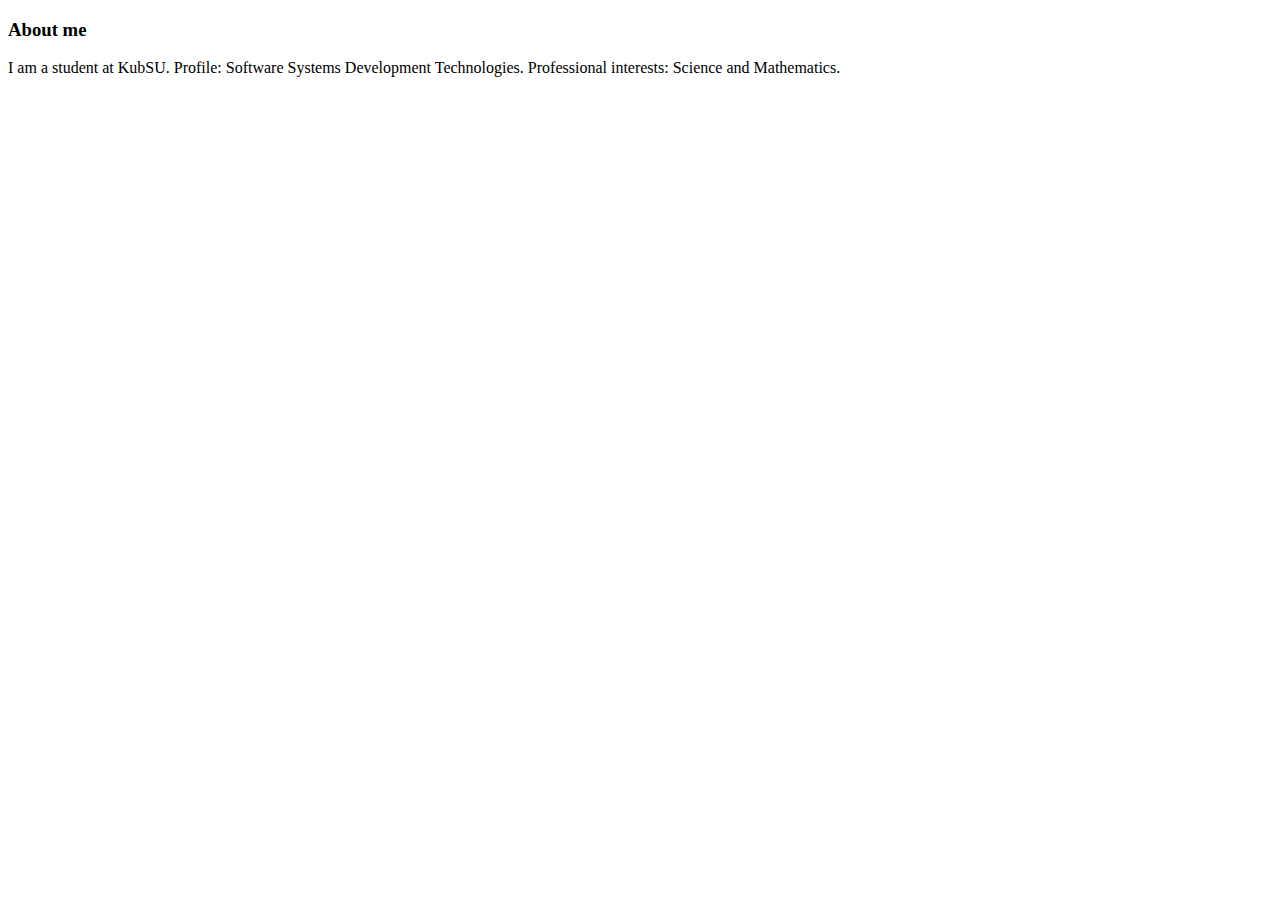
<file: about/me.html>
<!DOCTYPE html>

<html lang="en">

  <head>
    <title>About me</title>
  </head>

  <body>

    <main>
      <section id="about">
        <h3>About me</h3>

        <div>
          <p>I am a student at KubSU. Profile: Software Systems Development
            Technologies. Professional interests: Science and Mathematics.</p>
        </div>
      </section>
    </main>

  </body>

</html>
</file>
<file: task2/style.css>
body {
    margin: 0;
    font-size: 120%;
}

header, footer {
    width: 100%;

    background-color: #c4d0c9;
}

footer {
    margin-top: 10px;
}

footer div {
    padding: 15px;
}

header {
    height: 120px;

    text-align: center;
}

#site-name {
    display: inline-block;
}

nav {
    float: right;

    max-width: 960px;
}

nav ul {
    border: 1px solid;

    margin: 0;
    padding: 2px 2px 3px 10px;
    list-style-type: none;
}

nav ul li {
    margin-right: 10px;

    display: inline-block;
}

nav a {
    color: black;
    text-decoration: none;
}

#main-logo {
    float: left;

    width: 100px;
    height: 100px;
    border-radius: 100%;

    margin: 10px;
}
</file>
<file: task4/style.css>
.content {
    background-color: #ccc;
}

.mxw-960 {
    max-width: 960px;
}

.bgc-green {
    background-color: #c4d0c9;
}

.fs-120p {
    font-size: 120%;
}

.ff-sans-serif {
    font-family: sans-serif;
}


.logo__img {
    width: 100px;
    height: 100px;
}
</file>
